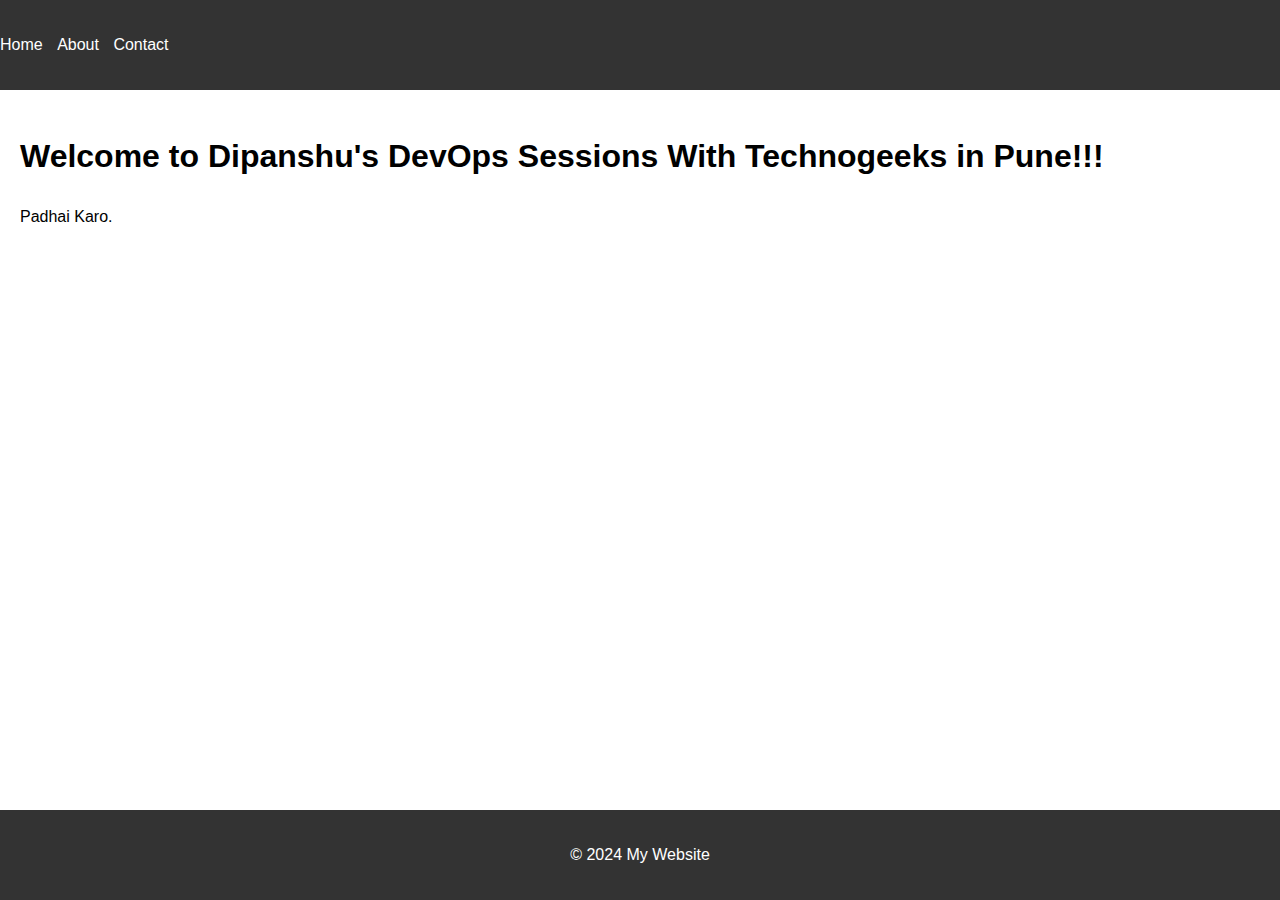
<file: index.html>
<!DOCTYPE html>
<html lang="en">
<head>
    <meta charset="UTF-8">
    <meta name="viewport" content="width=device-width, initial-scale=1.0">
    <title>Home - My Website</title>
    <link rel="stylesheet" href="styles.css">
</head>
<body>
    <header>
        <nav>
            <ul>
                <li><a href="index.html">Home</a></li>
                <li><a href="about.html">About</a></li>
                <li><a href="contact.html">Contact</a></li>
            </ul>
        </nav>
    </header>
    <main>
        <h1>Welcome to Dipanshu's DevOps Sessions With Technogeeks in Pune!!!</h1>
        <p>Padhai Karo.</p>
    </main>
    <footer>
        <p>&copy; 2024 My Website</p>
    </footer>
</body>
</html>
</file>
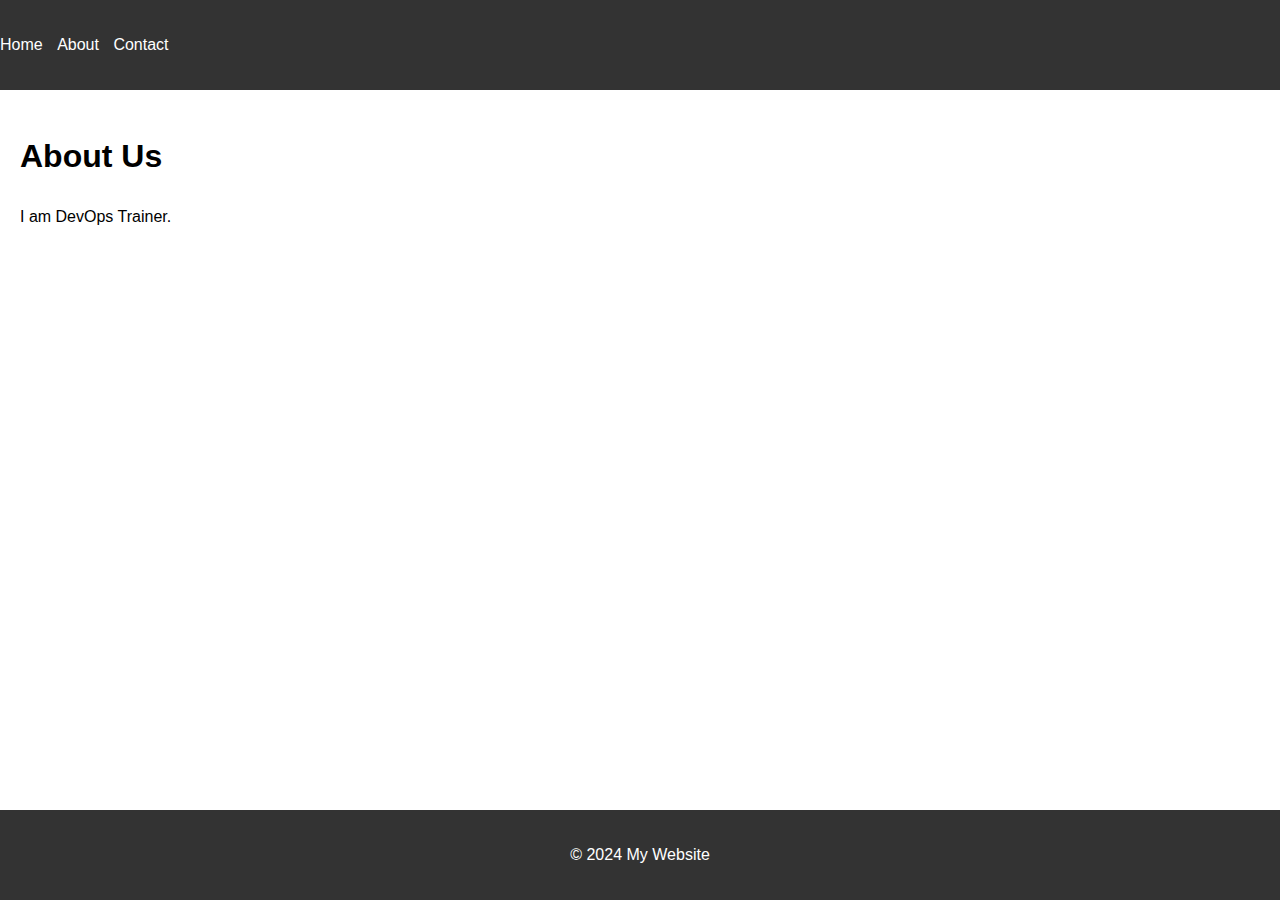
<file: about.html>
<!DOCTYPE html>
<html lang="en">
<head>
    <meta charset="UTF-8">
    <meta name="viewport" content="width=device-width, initial-scale=1.0">
    <title>About - My Website</title>
    <link rel="stylesheet" href="styles.css">
</head>
<body>
    <header>
        <nav>
            <ul>
                <li><a href="index.html">Home</a></li>
                <li><a href="about.html">About</a></li>
                <li><a href="contact.html">Contact</a></li>
            </ul>
        </nav>
    </header>
    <main>
        <h1>About Us</h1>
        <p>I am DevOps Trainer.</p>
    </main>
    <footer>
        <p>&copy; 2024 My Website</p>
    </footer>
</body>
</html>
</file>
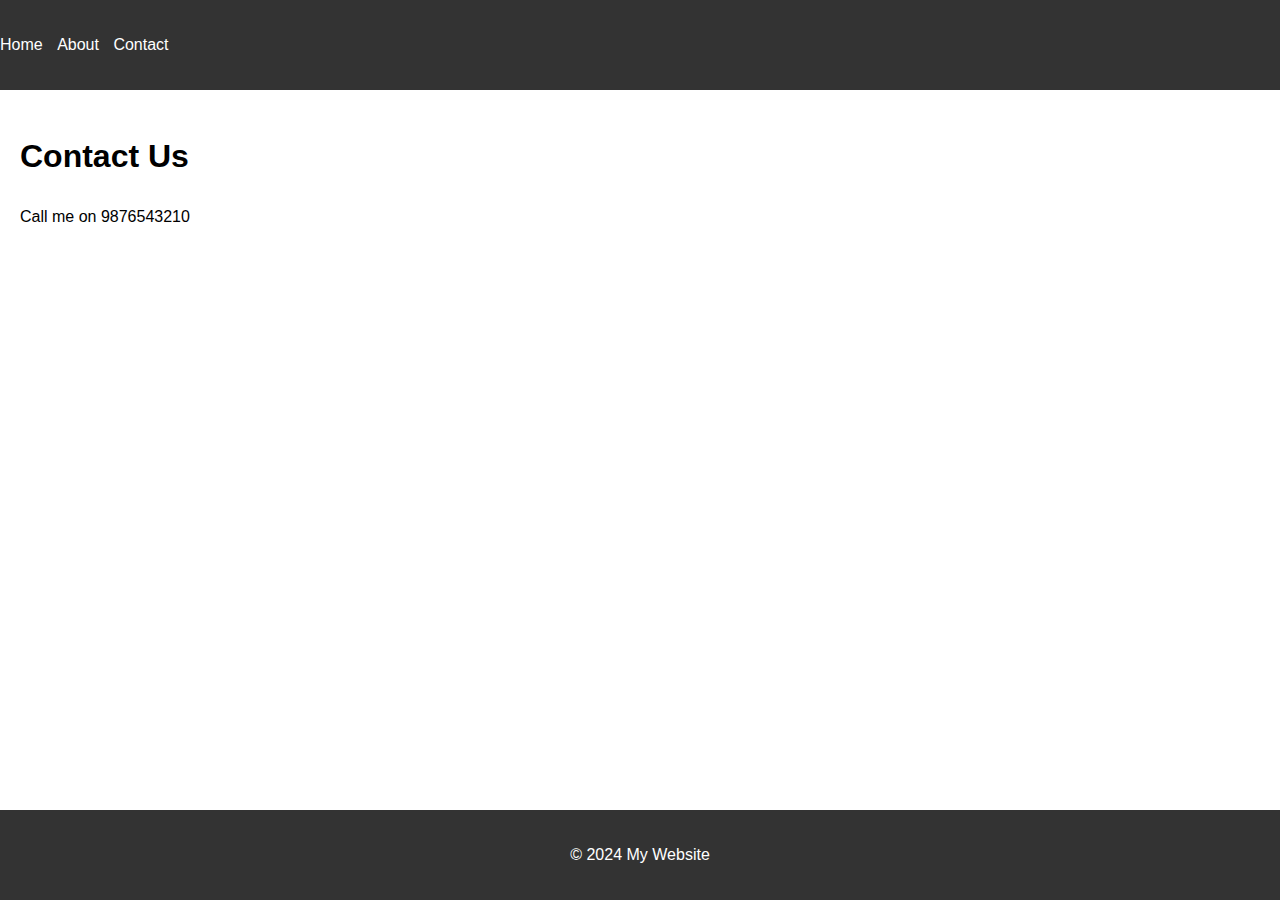
<file: contact.html>
<!DOCTYPE html>
<html lang="en">
<head>
    <meta charset="UTF-8">
    <meta name="viewport" content="width=device-width, initial-scale=1.0">
    <title>Contact - My Website</title>
    <link rel="stylesheet" href="styles.css">
</head>
<body>
    <header>
        <nav>
            <ul>
                <li><a href="index.html">Home</a></li>
                <li><a href="about.html">About</a></li>
                <li><a href="contact.html">Contact</a></li>
            </ul>
        </nav>
    </header>
    <main>
        <h1>Contact Us</h1>
        <p>Call me on 9876543210</p>
    </main>
    <footer>
        <p>&copy; 2024 My Website</p>
    </footer>
</body>
</html>
</file>
<file: styles.css>
body {
    font-family: Arial, sans-serif;
    margin: 0;
    padding: 0;
    line-height: 1.6;
}

header {
    background: #333;
    color: #fff;
    padding: 1em 0;
}

nav ul {
    list-style: none;
    padding: 0;
}

nav ul li {
    display: inline;
    margin-right: 10px;
}

nav ul li a {
    color: #fff;
    text-decoration: none;
}

main {
    padding: 20px;
}

footer {
    background: #333;
    color: #fff;
    text-align: center;
    padding: 1em 0;
    position: absolute;
    bottom: 0;
    width: 100%;
}
</file>
